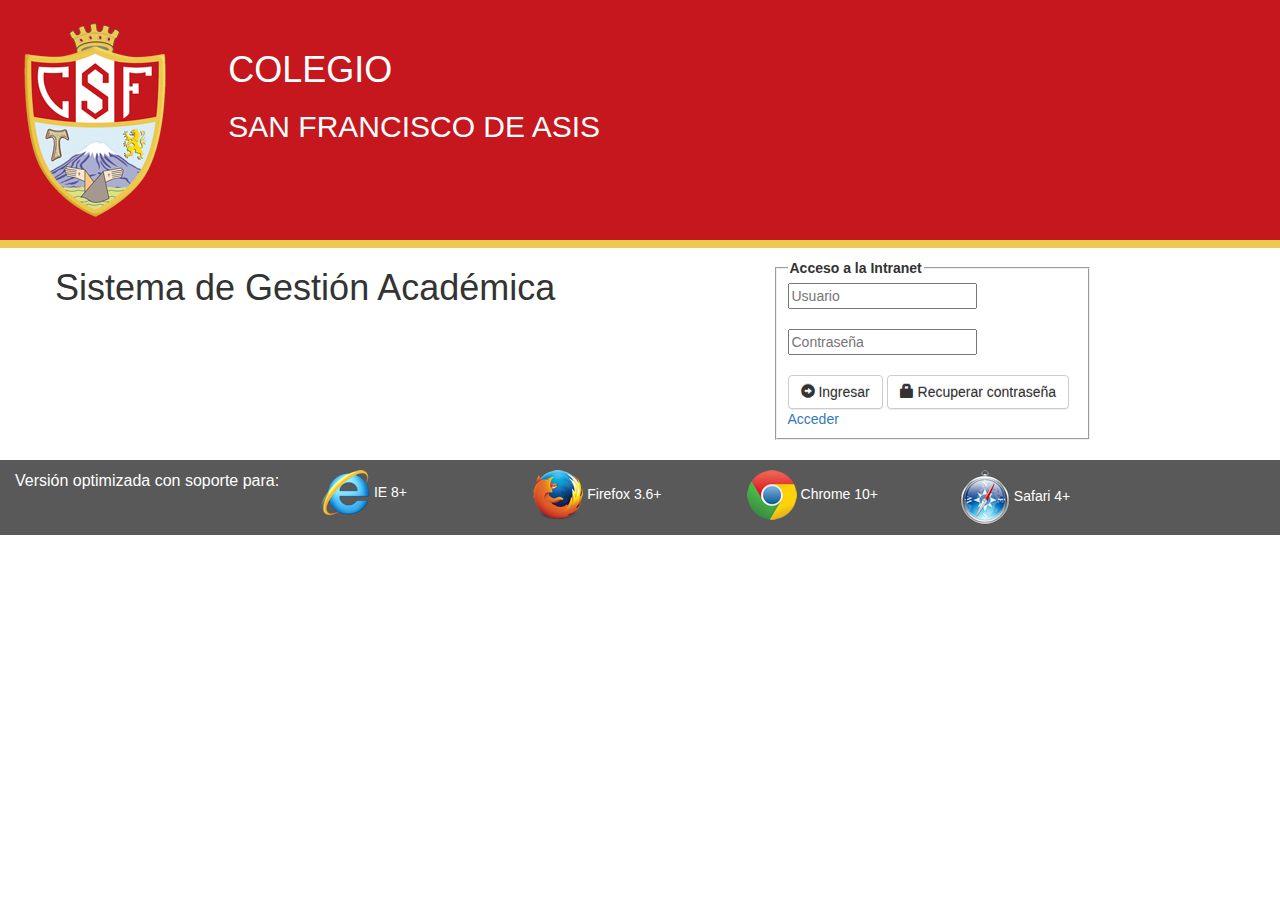
<file: index.html>
<!DOCTYPE HTML>
<html class="no-js" lang="">
    <head>
        <meta charset="utf-8">
        <meta http-equiv="X-UA-Compatible" content="IE=edge,chrome=1">
        <title>Intranet</title>
        <meta name="description" content="">
        <meta name="viewport" content="width=device-width, initial-scale=1">
        <link rel="apple-touch-icon" href="apple-touch-icon.png">
        <link rel="stylesheet" href="css/bootstrap.min.css">
        <link rel="stylesheet" href="css/estilo.css">
        <link rel="stylesheet" href="css/bootstrap-theme.min.css">

    </head>
    <body>
<header id="header" >
  <div class="container-fluid">

    <div class="row">

  <div class="col-xs-12 col-sm-3 col-md-2 col-lg-2 sp">
  
  <img src="img/escudo.png" alt="Escudo colegio" title="Colegio San Francisco de Asis">  
  </div>
  

  <div id="texto_header" class="col-xs-12 col-sm-9 col-md-10 col-lg-10">
  <h1>COLEGIO</h1>
  <h2>SAN FRANCISCO DE ASIS</h2>

  </div>
</div>
    
  </div>
</header>
    
<section class="container" id="login_cuerpo">

  <div class="row" >
  

  <div class="col-xs-12 col-sm-12 col-md-6 col-lg-6 sp">
    <h1>Sistema de Gestión Académica</h1>
  </div>
  <div id="formulario_login" class="col-xs-12 col-sm-12 col-md-6 col-lg-6 sp">
    <form action="servlet_login" method="post" accept-charset="utf-8">
      <fieldset>
        <legend>Acceso a la Intranet</legend>
        <input type="text" name="usuario" value="" placeholder="Usuario">
        <br><br>
        <input type="password" name="clave" value="" placeholder="Contraseña"><br><br>
        <div id="login_botones">
      <button  id="boton_login" type="button" class="btn btn-default" aria-label="Left Align">
  <span class="glyphicon glyphicon-circle-arrow-right" aria-hidden="true"></span>
  Ingresar
</button>

      <button id ="boton_recuperar" type="button" class="btn btn-default">
  <span class="glyphicon glyphicon-lock" aria-hidden="true"></span> Recuperar contraseña
</button>
<a href="logueado_alumno.html">Acceder</a>
</div>


      </fieldset>
    </form>
  </div>


  </div>
  
</section>
<br>
<footer class="container-fluid">
  
<div class="row">
  <div class="col-xs-12 col-sm-12 col-md-3 col-lg-3" id="texto_footer">
    Versión optimizada con soporte para: 
  </div>
  <div class="col-xs-6 col-sm-3 col-md-2 col-lg-2 sp">
    <img src="img/icon/ie.png" alt="">
    IE 8+
  </div>
  <div class="col-xs-6 col-sm-3 col-md-2 col-lg-2 sp">
    <img src="img/icon/mozilla.png" alt="">
    Firefox 3.6+
  </div>
  <div class="col-xs-6 col-sm-3 col-md-2 col-lg-2 sp">
    <img src="img/icon/chrome.png" alt="">
    Chrome 10+
  </div>
  <div class="col-xs-6 col-sm-3 col-md-2 col-lg-2 sp">
    <img src="img/icon/safari.png" alt="">
    Safari 4+
  </div>

</div>

</footer>


</html>
</file>
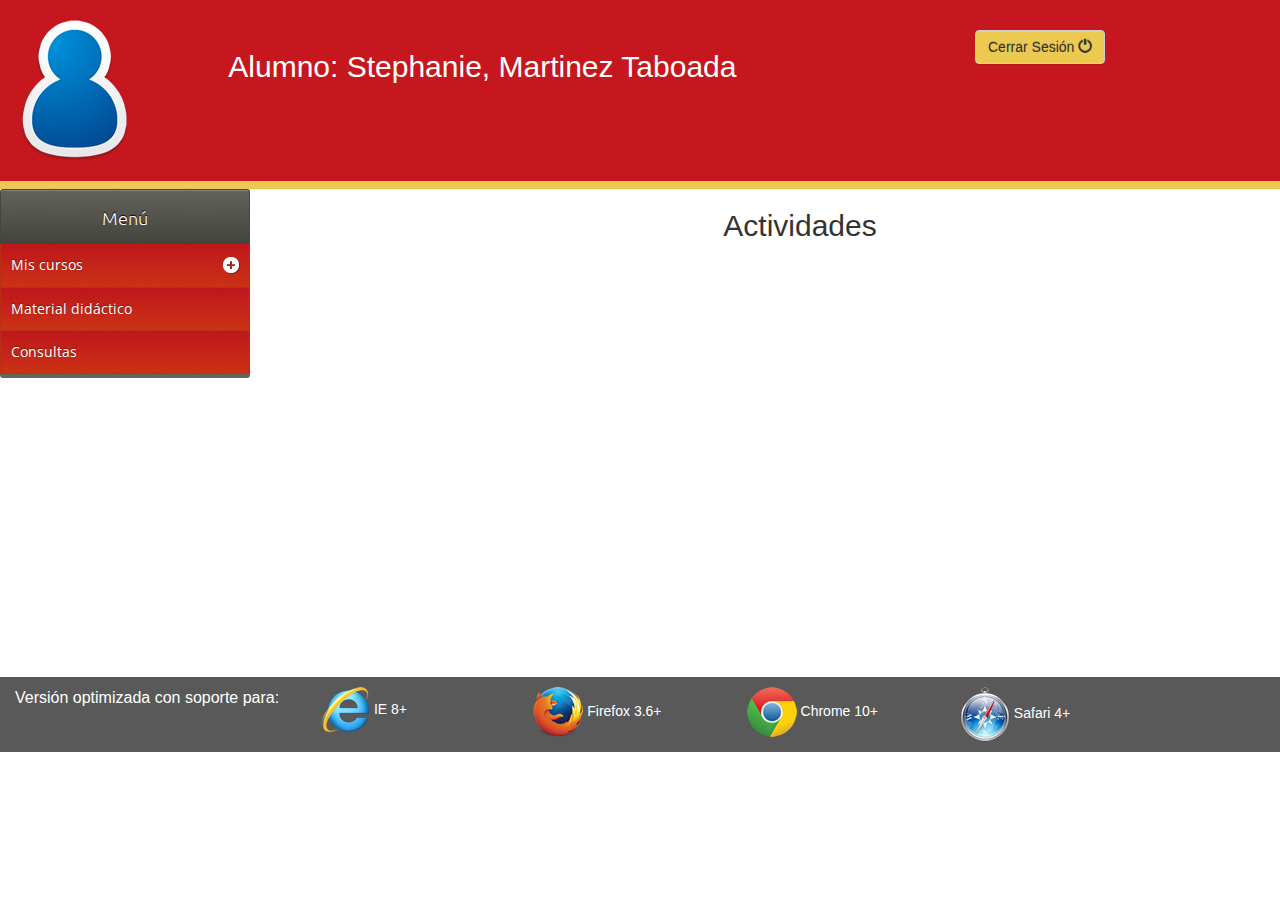
<file: actividades.html>
<!DOCTYPE HTML>
<html class="no-js" lang="">
    <head>
        <meta charset="utf-8">
        <meta http-equiv="X-UA-Compatible" content="IE=edge,chrome=1">
        <title>Intranet</title>
        <meta name="description" content="">
        <meta name="viewport" content="width=device-width, initial-scale=1">
        <link rel="apple-touch-icon" href="apple-touch-icon.png">
        <link rel="stylesheet" href="css/bootstrap.min.css">
        <link rel="stylesheet" href="css/bootstrap-theme.min.css">
        <link rel="stylesheet" href="css/styles.css">
        <link rel="stylesheet" href="css/estilo.css">
        <script src="js/jquery-latest.min.js" type="text/javascript"></script>
        <script src="js/script.js"></script>
    </head>
    <body>
<header id="header" >
  <div class="container-fluid">

    <div class="row">

  <div class="col-xs-12 col-sm-3 col-md-2 col-lg-2 sp">
  
  <img src="img/user.png" alt="Escudo colegio" title="Colegio San Francisco de Asis">  
  </div>
  

  <div id="texto_header" class="col-xs-12 col-sm-9 col-md-10 col-lg-7">
  <h2>
    Alumno: Stephanie, Martinez Taboada
  </h2>

  </div>

  <div id="texto_header" class="col-xs-12 col-sm-9 col-md-10 col-lg-3">
    <button id="boton_logoff" type="button" class="btn btn-default" aria-label="Left Align">
  
  Cerrar Sesión 
  <span class="glyphicon glyphicon-off" aria-hidden="true"></span>
</button>
<br><br>
  </div>
</div>
    
  </div>
</header>
    
<section class="container-fluid" id="">
<div class="row">
  
  <div id="menu_izquierda"class="col-xs-12 col-sm-4 col-md-4 col-lg-3 sp">
    


<div id='cssmenu'>
<ul>
   <li class='active'><a href="logueado_alumno.html"><span>Menú</span></a></li>
   <li class='has-sub'><a href='#'><span>Mis cursos</span></a>
      <ul>
         <li><a href="informacion_cursos.html"><span>Información de Cursos</span></a></li>
         <li><a href="horario_cursos.html"><span>Horario de cursos</span></a></li>
         <li class='last'><a href="actividades.html"><span>Actividades</span></a></li>
      </ul>
   </li>
   <li class=''><a href='#'><span>Material didáctico</span></a>
      
   </li>
   <li class='last'><a href='#'><span>Consultas</span></a></li>
</ul>
</div>





  </div>
  <div style="text-align: center" class="col-xs-12 col-sm-8 col-md-8 col-lg-9 sp">
   
<h2>Actividades</h2>

<iframe id="google_calendar"src="https://www.google.com/calendar/embed?showTitle=0&amp;showNav=0&amp;showPrint=0&amp;showTabs=0&amp;showCalendars=0&amp;showTz=0&amp;height=224&amp;wkst=2&amp;hl=es_419&amp;bgcolor=%23ffffff&amp;src=1r6j1b75h3he978q2sokl7bko4%40group.calendar.google.com&amp;color=%235229A3&amp;ctz=America%2FLima" style="border-width:110;" frameborder="0" scrolling="false"></iframe>

    
  </div>

</div>
</section>
<br>
<footer class="container-fluid">
  
<div class="row">
  <div class="col-xs-12 col-sm-12 col-md-3 col-lg-3" id="texto_footer">
    Versión optimizada con soporte para: 
  </div>
  <div class="col-xs-6 col-sm-3 col-md-2 col-lg-2 sp">
    <img src="img/icon/ie.png" alt="">
    IE 8+
  </div>
  <div class="col-xs-6 col-sm-3 col-md-2 col-lg-2 sp">
    <img src="img/icon/mozilla.png" alt="">
    Firefox 3.6+
  </div>
  <div class="col-xs-6 col-sm-3 col-md-2 col-lg-2 sp">
    <img src="img/icon/chrome.png" alt="">
    Chrome 10+
  </div>
  <div class="col-xs-6 col-sm-3 col-md-2 col-lg-2 sp">
    <img src="img/icon/safari.png" alt="">
    Safari 4+
  </div>

</div>

</footer>


</html>
</file>
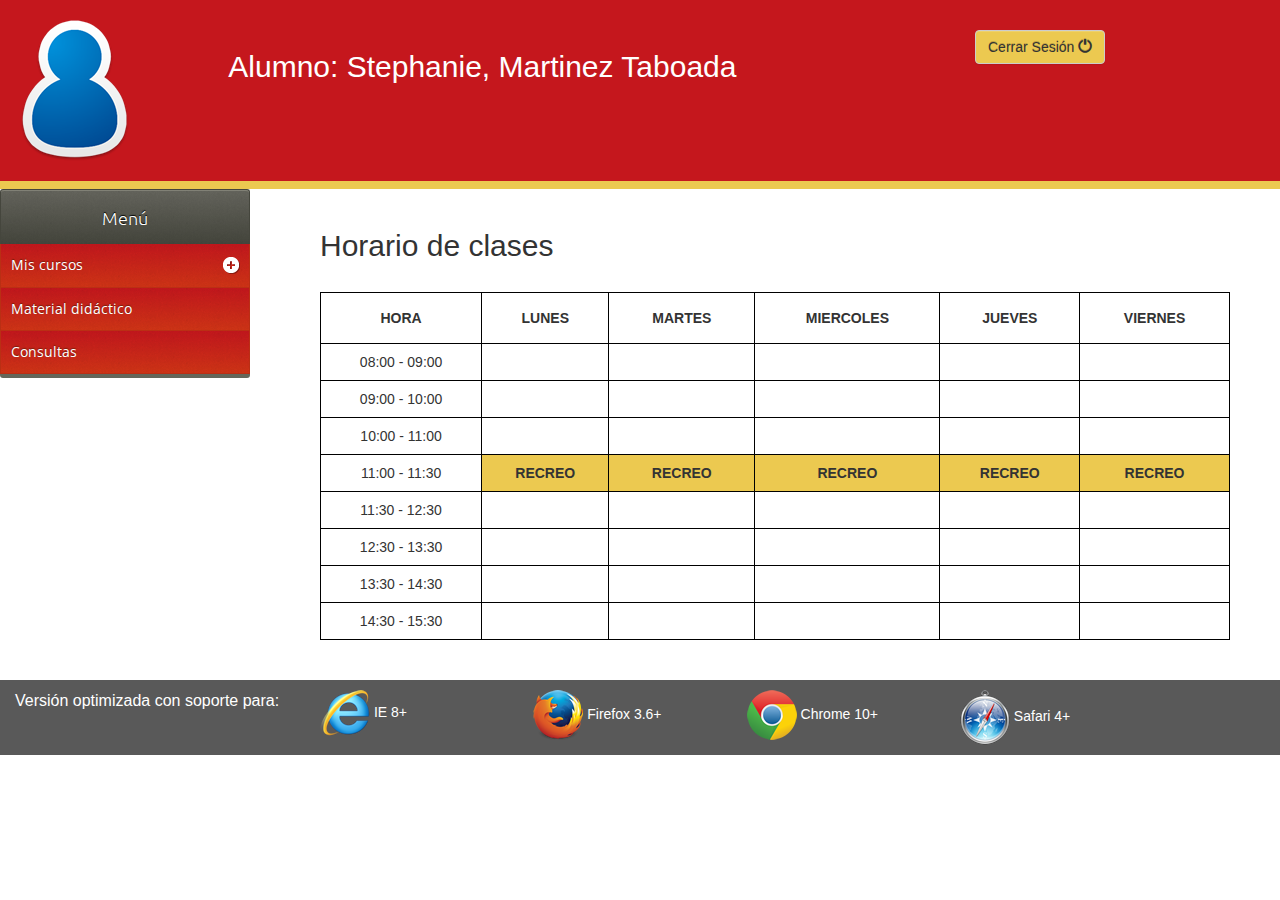
<file: horario_cursos.html>
<!DOCTYPE HTML>
<html class="no-js" lang="">
    <head>
        <meta charset="utf-8">
        <meta http-equiv="X-UA-Compatible" content="IE=edge,chrome=1">
        <title>Intranet</title>
        <meta name="description" content="">
        <meta name="viewport" content="width=device-width, initial-scale=1">
        <link rel="apple-touch-icon" href="apple-touch-icon.png">
        <link rel="stylesheet" href="css/bootstrap.min.css">
        <link rel="stylesheet" href="css/bootstrap-theme.min.css">
        <link rel="stylesheet" href="css/styles.css">
        <link rel="stylesheet" href="css/estilo.css">
        <script src="js/jquery-latest.min.js" type="text/javascript"></script>
        <script src="js/script.js"></script>
    </head>
    <body>
<header id="header" >
  <div class="container-fluid">

    <div class="row">

  <div class="col-xs-12 col-sm-3 col-md-2 col-lg-2 sp">
  
  <img src="img/user.png" alt="Escudo colegio" title="Colegio San Francisco de Asis">  
  </div>
  

  <div id="texto_header" class="col-xs-12 col-sm-9 col-md-10 col-lg-7">
  <h2>
    Alumno: Stephanie, Martinez Taboada
  </h2>

  </div>

  <div id="texto_header" class="col-xs-12 col-sm-9 col-md-10 col-lg-3">
    <button id="boton_logoff" type="button" class="btn btn-default" aria-label="Left Align">
  
  Cerrar Sesión 
  <span class="glyphicon glyphicon-off" aria-hidden="true"></span>
</button>
<br><br>
  </div>
</div>
    
  </div>
</header>
    
<section class="container-fluid" id="">
<div class="row">
  
  <div id="menu_izquierda"class="col-xs-12 col-sm-4 col-md-4 col-lg-3 sp">
    


<div id='cssmenu'>
<ul>
   <li class='active'><a href="logueado_alumno.html"><span>Menú</span></a></li>
   <li class='has-sub'><a href='#'><span>Mis cursos</span></a>
      <ul>
         <li><a href="informacion_cursos.html"><span>Información de Cursos</span></a></li>
         <li><a href="horario_cursos.html"><span>Horario de cursos</span></a></li>
         <li class='last'><a href="actividades.html"><span>Actividades</span></a></li>
      </ul>
   </li>
   <li class=''><a href='#'><span>Material didáctico</span></a>
      
   </li>
   <li class='last'><a href='#'><span>Consultas</span></a></li>
</ul>
</div>





  </div>
  <div  class="col-xs-12 col-sm-8 col-md-8 col-lg-9 sp">
    <br>
    <h2>Horario de clases</h2>
    <br>

    <div class="table-responsive">
      <table class="table" id="tabla_horario">
  <tr>
    <th>HORA</th>
    <th>LUNES</th>
    <th>MARTES</th>
    <th>MIERCOLES</th>
    <th>JUEVES</th>
    <th>VIERNES</th>
  </tr>
  <tr>
    <td>08:00 - 09:00</td>
    <td></td>
    <td></td>
    <td></td>
    <td></td>
    <td></td>
  </tr>
  <tr>
    <td>09:00 - 10:00</td>
    <td></td>
    <td></td>
    <td></td>
    <td></td>
    <td></td>
  </tr>
  <tr>
    <td>10:00 - 11:00</td>
    <td></td>
    <td></td>
    <td></td>
    <td></td>
    <td></td>
  </tr>
  <tr>
    <td>11:00 - 11:30</td>
    <td style="background-color: #ecc950; font-weight: bold">RECREO</td>
    <td style="background-color: #ecc950; font-weight: bold">RECREO</td>
    <td style="background-color: #ecc950; font-weight: bold">RECREO</td>
    <td style="background-color: #ecc950; font-weight: bold">RECREO</td>
    <td style="background-color: #ecc950; font-weight: bold">RECREO</td>
  </tr>
  <tr>
    <td>11:30 - 12:30</td>
    <td></td>
    <td></td>
    <td></td>
    <td></td>
    <td></td>
  </tr>
  <tr>
    <td>12:30 - 13:30</td>
    <td></td>
    <td></td>
    <td></td>
    <td></td>
    <td></td>
  </tr>
  <tr>
    <td>13:30 - 14:30</td>
    <td></td>
    <td></td>
    <td></td>
    <td></td>
    <td></td>
  </tr>
  <tr>
    <td>14:30 - 15:30</td>
    <td></td>
    <td></td>
    <td></td>
    <td></td>
    <td></td>
  </tr>
</table>
    </div>
  </div>

</div>
</section>
<br>
<footer class="container-fluid">
  
<div class="row">
  <div class="col-xs-12 col-sm-12 col-md-3 col-lg-3" id="texto_footer">
    Versión optimizada con soporte para: 
  </div>
  <div class="col-xs-6 col-sm-3 col-md-2 col-lg-2 sp">
    <img src="img/icon/ie.png" alt="">
    IE 8+
  </div>
  <div class="col-xs-6 col-sm-3 col-md-2 col-lg-2 sp">
    <img src="img/icon/mozilla.png" alt="">
    Firefox 3.6+
  </div>
  <div class="col-xs-6 col-sm-3 col-md-2 col-lg-2 sp">
    <img src="img/icon/chrome.png" alt="">
    Chrome 10+
  </div>
  <div class="col-xs-6 col-sm-3 col-md-2 col-lg-2 sp">
    <img src="img/icon/safari.png" alt="">
    Safari 4+
  </div>

</div>

</footer>


</html>
</file>
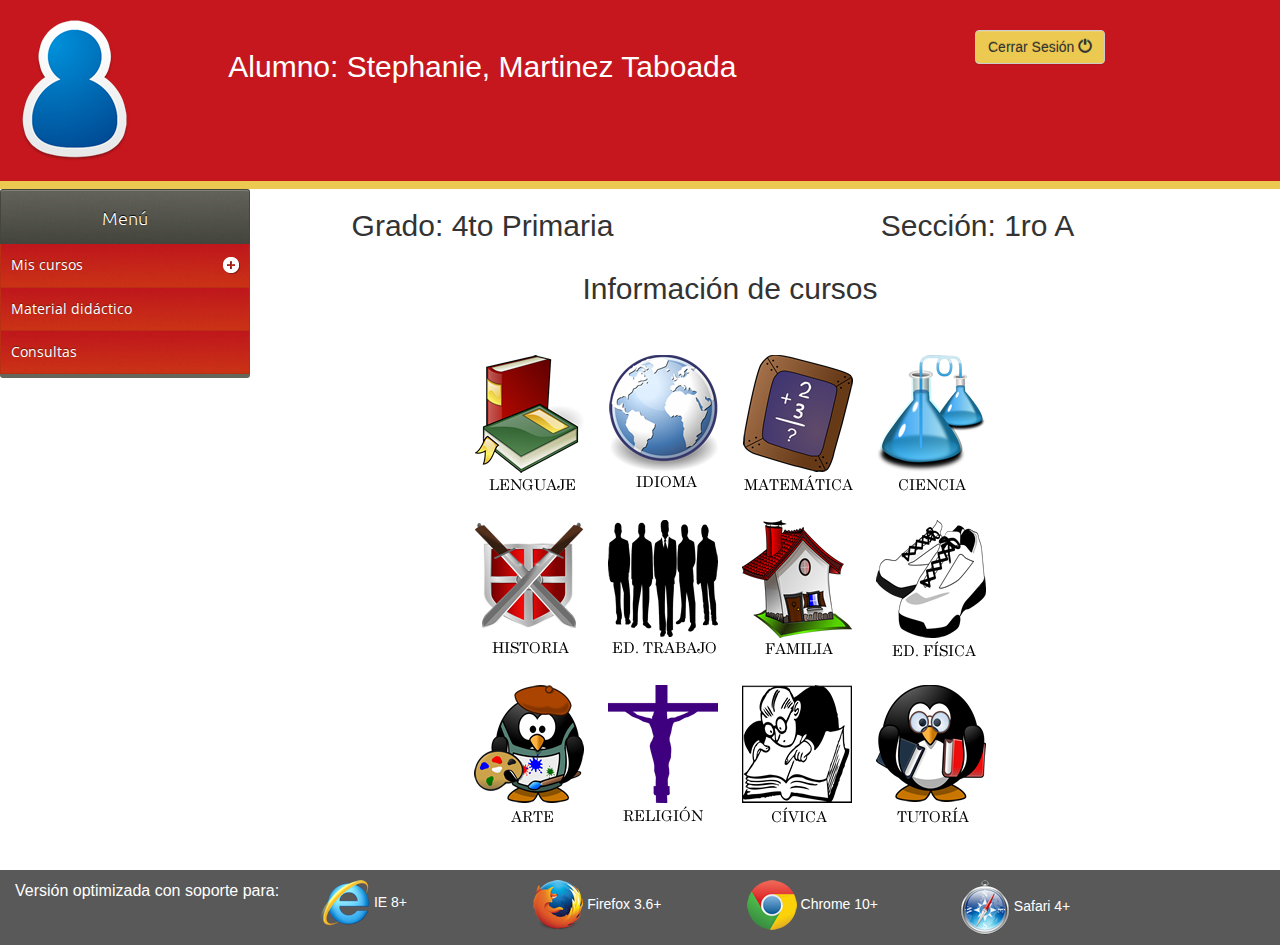
<file: informacion_cursos.html>
<!DOCTYPE HTML>
<html class="no-js" lang="">
    <head>
        <meta charset="utf-8">
        <meta http-equiv="X-UA-Compatible" content="IE=edge,chrome=1">
        <title>Intranet</title>
        <meta name="description" content="">
        <meta name="viewport" content="width=device-width, initial-scale=1">
        <link rel="apple-touch-icon" href="apple-touch-icon.png">
        <link rel="stylesheet" href="css/bootstrap.min.css">
        <link rel="stylesheet" href="css/bootstrap-theme.min.css">
        <link rel="stylesheet" href="css/styles.css">
        <link rel="stylesheet" href="css/estilo.css">
        <script src="js/jquery-latest.min.js" type="text/javascript"></script>
        <script src="js/script.js"></script>
    </head>
    <body>
<header id="header" >
  <div class="container-fluid">

    <div class="row">

  <div class="col-xs-12 col-sm-3 col-md-2 col-lg-2 sp">
  
  <img src="img/user.png" alt="Escudo colegio" title="Colegio San Francisco de Asis">  
  </div>
  

  <div id="texto_header" class="col-xs-12 col-sm-9 col-md-10 col-lg-7">
  <h2>
    Alumno: Stephanie, Martinez Taboada
  </h2>

  </div>

  <div id="texto_header" class="col-xs-12 col-sm-9 col-md-10 col-lg-3">
    <button id="boton_logoff" type="button" class="btn btn-default" aria-label="Left Align">
  
  Cerrar Sesión 
  <span class="glyphicon glyphicon-off" aria-hidden="true"></span>
</button>
<br><br>
  </div>
</div>
    
  </div>
</header>
    
<section class="container-fluid" id="">
<div class="row">
  

    


<div id='cssmenu' class="col-xs-12 col-sm-4 col-md-4 col-lg-3 sp">
<ul>
   <li class='active'><a href="logueado_alumno.html"><span>Menú</span></a></li>
   <li class='has-sub'><a href='#'><span>Mis cursos</span></a>
      <ul>
         <li><a href="informacion_cursos.html"><span>Información de Cursos</span></a></li>
         <li><a href="horario_cursos.html"><span>Horario de cursos</span></a></li>
         <li class='last'><a href="activades.html"><span>Actividades</span></a></li>
      </ul>
   </li>
   <li class=''><a href='#'><span>Material didáctico</span></a>
      
   </li>
   <li class='last'><a href='#'><span>Consultas</span></a></li>
</ul>
</div>





  
  <div style="text-align: center" class="col-xs-12 col-sm-8 col-md-8 col-lg-9 sp container-fluid">
    <div class="row">
      <div class="col-xs-12 col-sm-6 col-md-6 col-lg-6 sp">
      <h2>Grado: 4to Primaria</h2>
    </div>
      <div class="col-xs-12 col-sm-6 col-md-6 col-lg-6 sp">
      <h2>Sección: 1ro A</h2>

     </div>


    </div>
      <h2>Información de cursos</h2>
      <br>
    <div class="row" id="cursos_alumno">
      
    <div class="col-xs-12 col-sm-4 col-md-4 col-lg-12 sp">
    <input type="image" src="img/cursos/comunicacion.png" name="" value="Comunicacion">
    <input type="image" src="img/cursos/ingles.png" type="button" name="" value="Idioma extranjero">
    <input type="image" src="img/cursos/matematica.png" name="" value="Matemática">
    <input type="image" src="img/cursos/ciencia.png" name="" value="Ciencia tecnología y Ambiente">
  
    </div>
    <div class="col-xs-12 col-sm-4 col-md-4 col-lg-12 sp">

    <input type="image" src="img/cursos/historia.png" name="" value="Historia, Geografía y Economía">

    <input type="image" src="img/cursos/educacion_trabajo.png" name="" value="Educación para el trabajo">
    <input type="image" src="img/cursos/familia.png" name="" value="Persona familia y relaciones humanas">
    <input type="image" src="img/cursos/educacion_fisica.png" name="" value="Educación física">

    </div>


    <div class="col-xs-12 col-sm-4 col-md-4 col-lg-12 sp">

      <input type="image" src="img/cursos/arte.png" name="" value="Educación por el arte">
      <input type="image" src="img/cursos/religion.png" name="" value="Educación religiosa">
      <input type="image" src="img/cursos/civica.png" name="" value="Formación ciudadana y cívica">
      <input type="image" src="img/cursos/tutoria.png" name="" value="Tutoría">


    </div>
    </div>


  </div>

</div>
</section>
<br>
<footer class="container-fluid">
  
<div class="row">
  <div class="col-xs-12 col-sm-12 col-md-3 col-lg-3" id="texto_footer">
    Versión optimizada con soporte para: 
  </div>
  <div class="col-xs-6 col-sm-3 col-md-2 col-lg-2 sp">
    <img src="img/icon/ie.png" alt="">
    IE 8+
  </div>
  <div class="col-xs-6 col-sm-3 col-md-2 col-lg-2 sp">
    <img src="img/icon/mozilla.png" alt="">
    Firefox 3.6+
  </div>
  <div class="col-xs-6 col-sm-3 col-md-2 col-lg-2 sp">
    <img src="img/icon/chrome.png" alt="">
    Chrome 10+
  </div>
  <div class="col-xs-6 col-sm-3 col-md-2 col-lg-2 sp">
    <img src="img/icon/safari.png" alt="">
    Safari 4+
  </div>

</div>

</footer>


</html>
</file>
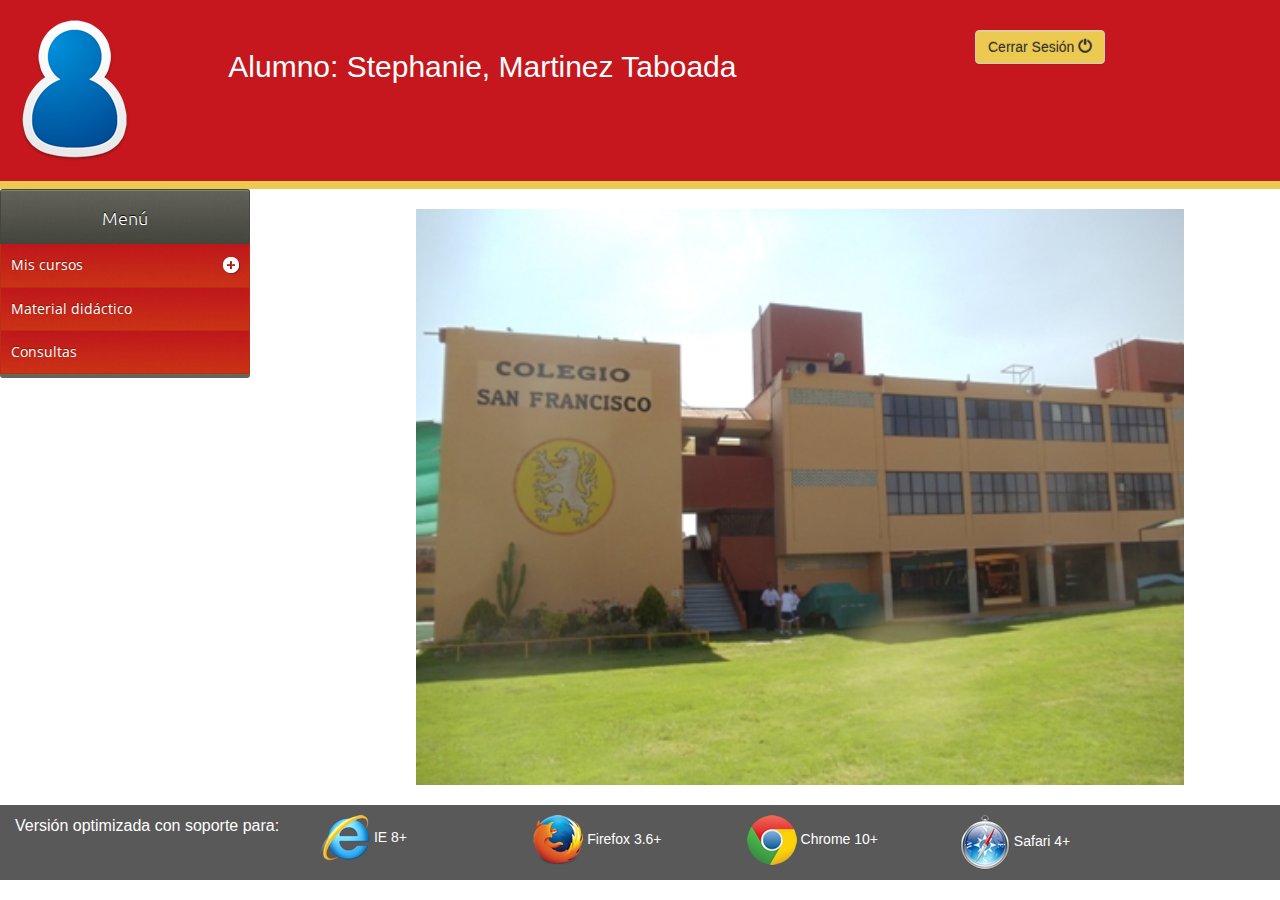
<file: logueado_alumno.html>
<!DOCTYPE HTML>
<html class="no-js" lang="">
    <head>
        <meta charset="utf-8">
        <meta http-equiv="X-UA-Compatible" content="IE=edge,chrome=1">
        <title>Intranet</title>
        <meta name="description" content="">
        <meta name="viewport" content="width=device-width, initial-scale=1">
        <link rel="apple-touch-icon" href="apple-touch-icon.png">
        <link rel="stylesheet" href="css/bootstrap.min.css">
        <link rel="stylesheet" href="css/bootstrap-theme.min.css">
        <link rel="stylesheet" href="css/styles.css">
        <link rel="stylesheet" href="css/estilo.css">
        <script src="js/jquery-latest.min.js" type="text/javascript"></script>
        <script src="js/script.js"></script>
    </head>
    <body>
<header id="header" >
  <div class="container-fluid">

    <div class="row">

  <div class="col-xs-12 col-sm-3 col-md-2 col-lg-2 sp">
  
  <img src="img/user.png" alt="Escudo colegio" title="Colegio San Francisco de Asis">  
  </div>
  

  <div id="texto_header" class="col-xs-12 col-sm-9 col-md-10 col-lg-7">
  <h2>
    Alumno: Stephanie, Martinez Taboada
  </h2>

  </div>

  <div id="texto_header" class="col-xs-12 col-sm-9 col-md-10 col-lg-3">
    <button id="boton_logoff" type="button" class="btn btn-default" aria-label="Left Align">
  
  Cerrar Sesión 
  <span class="glyphicon glyphicon-off" aria-hidden="true"></span>
</button>
<br><br>
  </div>
</div>
    
  </div>
</header>
    
<section class="container-fluid" id="">
<div class="row">
  
  <div id="menu_izquierda"class="col-xs-12 col-sm-4 col-md-4 col-lg-3 sp">
    


<div id='cssmenu'>
<ul>
   <li class='active'><a href="logueado_alumno.html"><span>Menú</span></a></li>
   <li class='has-sub'><a href='#'><span>Mis cursos</span></a>
      <ul>
         <li><a href="informacion_cursos.html"><span>Información de Cursos</span></a></li>
         <li><a href="horario_cursos.html"><span>Horario de cursos</span></a></li>
         <li class='last'><a href="actividades.html"><span>Actividades</span></a></li>
      </ul>
   </li>
   <li class=''><a href='#'><span>Material didáctico</span></a>
      
   </li>
   <li class='last'><a href='#'><span>Consultas</span></a></li>
</ul>
</div>





  </div>
  <div style="text-align: center" class="col-xs-12 col-sm-8 col-md-8 col-lg-9 sp">
    <br>
      <img style="width:80%;height:80%"src="img/img_portada.jpg" alt="">
    
  </div>

</div>
</section>
<br>
<footer class="container-fluid">
  
<div class="row">
  <div class="col-xs-12 col-sm-12 col-md-3 col-lg-3" id="texto_footer">
    Versión optimizada con soporte para: 
  </div>
  <div class="col-xs-6 col-sm-3 col-md-2 col-lg-2 sp">
    <img src="img/icon/ie.png" alt="">
    IE 8+
  </div>
  <div class="col-xs-6 col-sm-3 col-md-2 col-lg-2 sp">
    <img src="img/icon/mozilla.png" alt="">
    Firefox 3.6+
  </div>
  <div class="col-xs-6 col-sm-3 col-md-2 col-lg-2 sp">
    <img src="img/icon/chrome.png" alt="">
    Chrome 10+
  </div>
  <div class="col-xs-6 col-sm-3 col-md-2 col-lg-2 sp">
    <img src="img/icon/safari.png" alt="">
    Safari 4+
  </div>

</div>

</footer>


</html>
</file>
<file: css/estilo.css>
header{
	background-color: #c5171d;
	color:white;
}

.sp{
	padding: 0px !important;
}

header img{
	padding:20px;

}

#texto_header{
	padding-top:30px;

}

#header{
	border-bottom: 8px solid #ecc950;
}

footer{
	background-color: #595959;
	color:white;
	padding:10px;
}

#texto_footer{
	font-size:16px;
}
fieldset legend{
	font-weight: bold;

}

fieldset{
	width:315px;
	margin: auto;
	
	
}



@media screen and (max-width: 768px) {
    #header{
    	text-align: center;
    }
    #login_botones{
    	text-align: center;

    }

    #boton_recuperar{
    	
    }



	#cssmenu{
		width:100%;
	}



}

@media screen and (max-width:992px){
	fieldset legend{
		text-align: center
	}

	#login_cuerpo{
		text-align: center;
	}
}

#formulario_login{
	margin-top:10px;
}


#cssmenu{
	margin:0px ;
	
}








#boton_logoff{
	background-color: #ecc950 !important;
}


#cursos_alumno{
	padding:10px;
}

#cursos_alumno input{
	padding:10px;
}




#tabla_horario th,td{
	border: 1px solid black;
	padding:15px;
	text-align: center;

}

.table-responsive{
	padding-right:50px;
}

#google_calendar{
	width:90%;
	height: 400px;
}
</file>
<file: css/styles.css>
@import url(http://fonts.googleapis.com/css?family=Ubuntu:300,400,500,700);

@import url(http://fonts.googleapis.com/css?family=Open+Sans:400,600,300);
@charset "UTF-8";
/* Base Styles */
#cssmenu,
#cssmenu ul,
#cssmenu li,
#cssmenu a {
  margin: 0;
  padding: 0;
  border: 0;
  list-style: none;
  font-weight: normal;
  text-decoration: none;
  line-height: 1;
  font-family: 'Open Sans', sans-serif;
  font-size: 14px;
  position: relative;
}
#cssmenu {
  width: 250px;
  border-bottom: 4px solid #656659;
  -webkit-border-radius: 3px;
  -moz-border-radius: 3px;
  border-radius: 3px;
}
#cssmenu a {
  line-height: 1.3;
}
#cssmenu > ul > li:first-child {
  background: #66665e;
  background: -moz-linear-gradient(#66665e 0%, #45463d 100%);
  background: -webkit-gradient(linear, left top, left bottom, color-stop(0%, #66665e), color-stop(100%, #45463d));
  background: -webkit-linear-gradient(#66665e 0%, #45463d 100%);
  background: linear-gradient(#66665e 0%, #45463d 100%);
  border: 1px solid #45463d;
  -webkit-border-radius: 3px 3px 0 0;
  -moz-border-radius: 3px 3px 0 0;
  border-radius: 3px 3px 0 0;
}
#cssmenu > ul > li:first-child > a {
  padding: 15px 10px;
  background: url(../images/pattern.png) top left repeat;
  border: none;
  border-top: 1px solid #818176;
  -webkit-border-radius: 3px 3px 0 0;
  -moz-border-radius: 3px 3px 0 0;
  border-radius: 3px 3px 0 0;
  font-family: 'Ubuntu', sans-serif;
  text-align: center;
  font-size: 18px;
  font-weight: 300;
  text-shadow: 0 -1px 1px #000000;
}
#cssmenu > ul > li:first-child > a > span {
  padding: 0;
}
#cssmenu > ul > li:first-child:hover {
  background: #66665e;
  background: -moz-linear-gradient(#66665e 0%, #45463d 100%);
  background: -webkit-gradient(linear, left top, left bottom, color-stop(0%, #66665e), color-stop(100%, #45463d));
  background: -webkit-linear-gradient(#66665e 0%, #45463d 100%);
  background: linear-gradient(#66665e 0%, #45463d 100%);
}
#cssmenu > ul > li {
  background: #c5171d;
  background: -moz-linear-gradient(#c5171d 0%, #d13516 100%);
  background: -webkit-gradient(linear, left top, left bottom, color-stop(0%, #c5171d), color-stop(100%, #d13516));
  background: -webkit-linear-gradient(#c5171d 0%, #d13516 100%);
  background: linear-gradient(#c5171d 0%, #d13516 100%);
}
#cssmenu > ul > li:hover {
  background: #ecc950;
  background: -moz-linear-gradient(#ecc950 0%, #c33115 100%);
  background: -webkit-gradient(linear, left top, left bottom, color-stop(0%, #ecc950), color-stop(100%, #c33115));
  background: -webkit-linear-gradient(#ecc950 0%, #c33115 100%);
  background: linear-gradient(#ecc950 0%, #c33115 100%);
}
#cssmenu > ul > li > a {
  font-size: 14px;
  display: block;
  background: url(../images/pattern.png) top left repeat;
  color: #ffffff;
  border: 1px solid #ba2f14;
  border-top: none;
  text-shadow: 0 -1px 1px #751d0c;
}
#cssmenu > ul > li > a > span {
  display: block;
  padding: 12px 10px;
  -webkit-border-radius: 4px;
  -moz-border-radius: 4px;
  border-radius: 4px;
}
#cssmenu > ul > li > a:hover {
  text-decoration: none;
}
#cssmenu > ul > li.active {
  border-bottom: none;
}
#cssmenu > ul > li.has-sub > a span {
  background: url(../images/icon_plus.png) 96% center no-repeat;
}
#cssmenu > ul > li.has-sub.active > a span {
  background: url(../images/icon_minus.png) 96% center no-repeat;
}
/* Sub menu */
#cssmenu ul ul {
  display: none;
  background: #fff;
  border-right: 1px solid #a2a194;
  border-left: 1px solid #a2a194;
}
#cssmenu ul ul li {
  padding: 0;
  border-bottom: 1px solid #d4d4d4;
  border-top: none;
  background: #f7f7f7;
  background: -moz-linear-gradient(#f7f7f7 0%, #ececec 100%);
  background: -webkit-gradient(linear, left top, left bottom, color-stop(0%, #f7f7f7), color-stop(100%, #ececec));
  background: -webkit-linear-gradient(#f7f7f7 0%, #ececec 100%);
  background: linear-gradient(#f7f7f7 0%, #ececec 100%);
}
#cssmenu ul ul li:last-child {
  border-bottom: none;
}
#cssmenu ul ul a {
  padding: 10px 10px 10px 25px;
  display: block;
  color: #676767;
  font-size: 12px;
  font-weight: normal;
}
#cssmenu ul ul a:before {
  content: "»";
  position: absolute;
  left: 10px;
  color: #c5171d;
}
#cssmenu ul ul a:hover {
  color: #c5171d;
}
</file>
